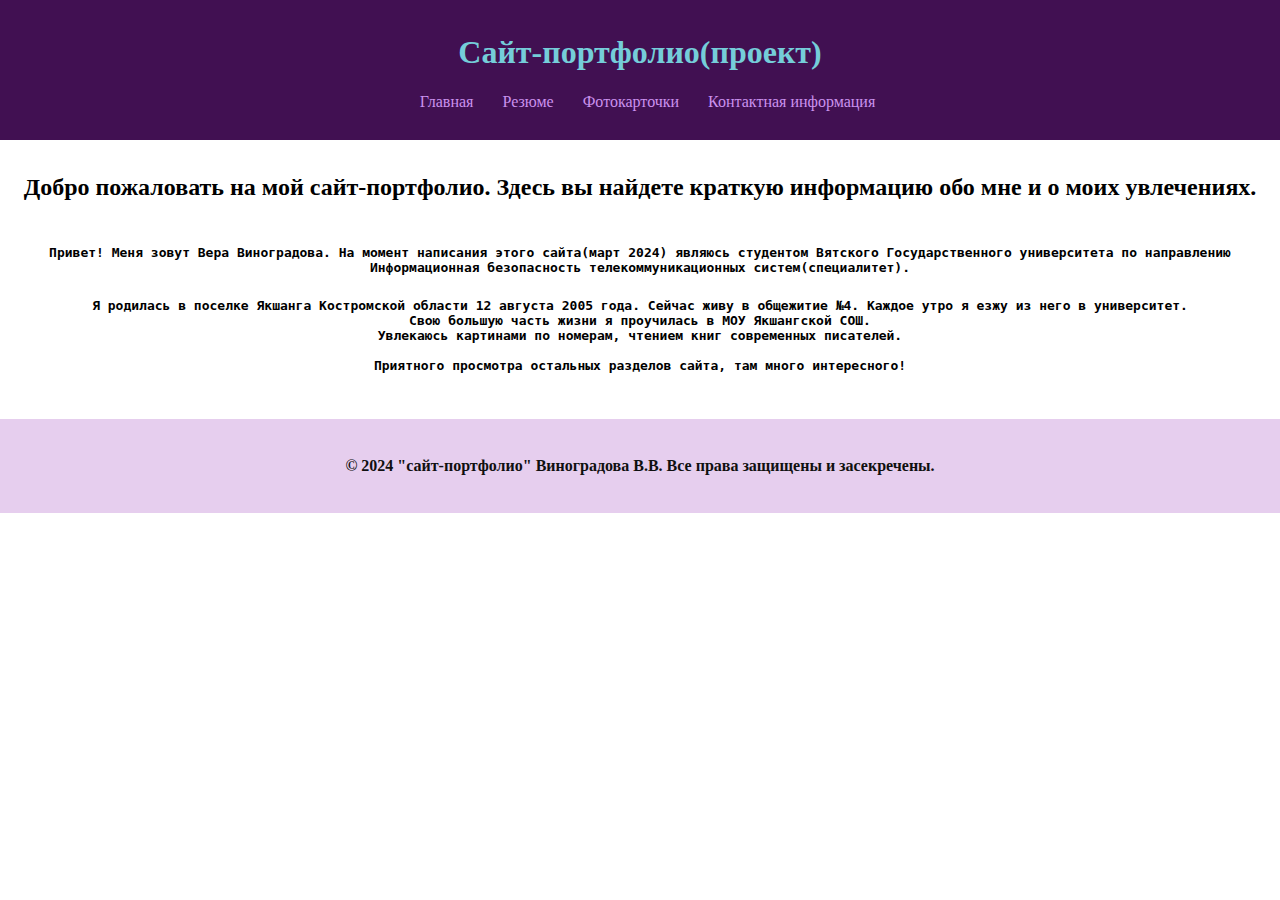
<file: новое/index.html>
<!DOCTYPE html>
<html lang="en">
<head>
    <meta charset="UTF-8">
    <meta name="viewport" content="width=device-width, initial-scale=1.0">
    <title>Портфолио</title>
    <link rel="stylesheet" href="CSS/style.css">
    <link rel="icon" href="FAVICONs/c.ico" type="image/x-icon">
    <style>
        p {
            font-weight: 900;
        }
    </style>
<body>
    <header>
        <h1 align="center">Сайт-портфолио(проект)</h1>
        <nav>
            <ul align="center">
                <li><a href="index.html">Главная</a></li>
				<li><a href="resume.html">Резюме</a></li>
                <li><a href="gallery.html">Фотокарточки</a></li>
                <li><a href="contacts.html">Контактная информация</a></li>
            </ul>		
        </nav>
    </header>

    <main>
        <h2>
        <p>Добро пожаловать на мой сайт-портфолио. Здесь вы найдете краткую информацию обо мне и о моих увлечениях.</p>
    </h2> 
        <section>
                <h3 align="center">
                   <p>Привет! Меня зовут Вера Виноградова. На момент написания этого сайта(март 2024) являюсь студентом Вятского Государственного университета
                    по направлению Информационная безопасность телекоммуникационных систем(специалитет).<br>
                </h3>
                <h3 align="center"> 
                    Я родилась в поселке Якшанга Костромской области 12 августа 2005 года. Сейчас живу в общежитие №4. Каждое утро я езжу из него в университет.<br>
                    Свою большую часть жизни я проучилась в МОУ Якшангской СОШ. <br>
                    Увлекаюсь картинами по номерам, чтением книг современных писателей.<br><br>
                    Приятного просмотра остальных разделов сайта, там много интересного!</p>
                </h3>
            </section>
    </main>

    <footer>
        <p>&copy; 2024 "сайт-портфолио" Виноградова В.В. Все права защищены и засекречены.</p>
    </footer>
</body>
</html>
</file>
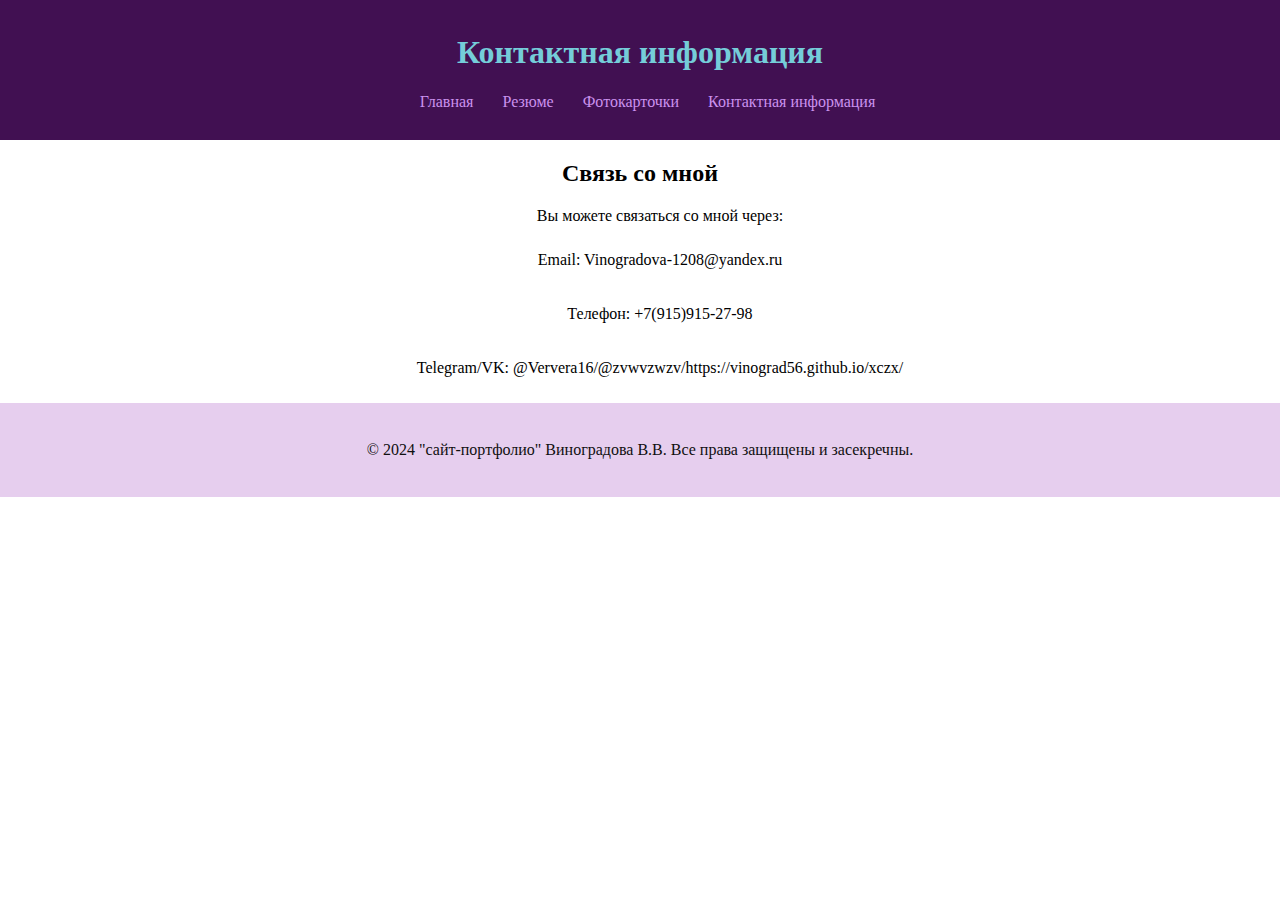
<file: новое/contacts.html>
<!DOCTYPE html>
<html lang="en">
<head>
    <meta charset="UTF-8">
    <meta name="viewport" content="width=device-width, initial-scale=1.0">
    <title>Контактная информация</title>
    <link rel="stylesheet" href="CSS/style.css">
    <link rel="icon" href="FAVICONs/c.ico" type="image/x-icon">
</head>
<body>
    <header>
        <h1 align="center">Контактная информация</h1>
        <nav>
            <ul align="center">
                <li><a href="index.html">Главная</a></li>
                <li><a href="resume.html">Резюме</a></li>
				<li><a href="gallery.html">Фотокарточки</a></li>
                <li><a href="contacts.html">Контактная информация</a></li>
            </ul>
        </nav>
    </header>

    <main>
        <section>
            <h2>Связь со мной</h2>
            <ol align="center">Вы можете связаться со мной через:</ol>
            <ol align="center">
                <p>Email: Vinogradova-1208@yandex.ru</p>
                <p>Телефон: +7(915)915-27-98</p>
                <p>Telegram/VK: @Ververa16/@zvwvzwzv/https://vinograd56.github.io/xczx/</p>
            </ol>
        </section>
    </main>

    <footer>
        <p>&copy; 2024 "сайт-портфолио" Виноградова В.В. Все права защищены и засекречны.</p>
    </footer>
</body>
</html>
</file>
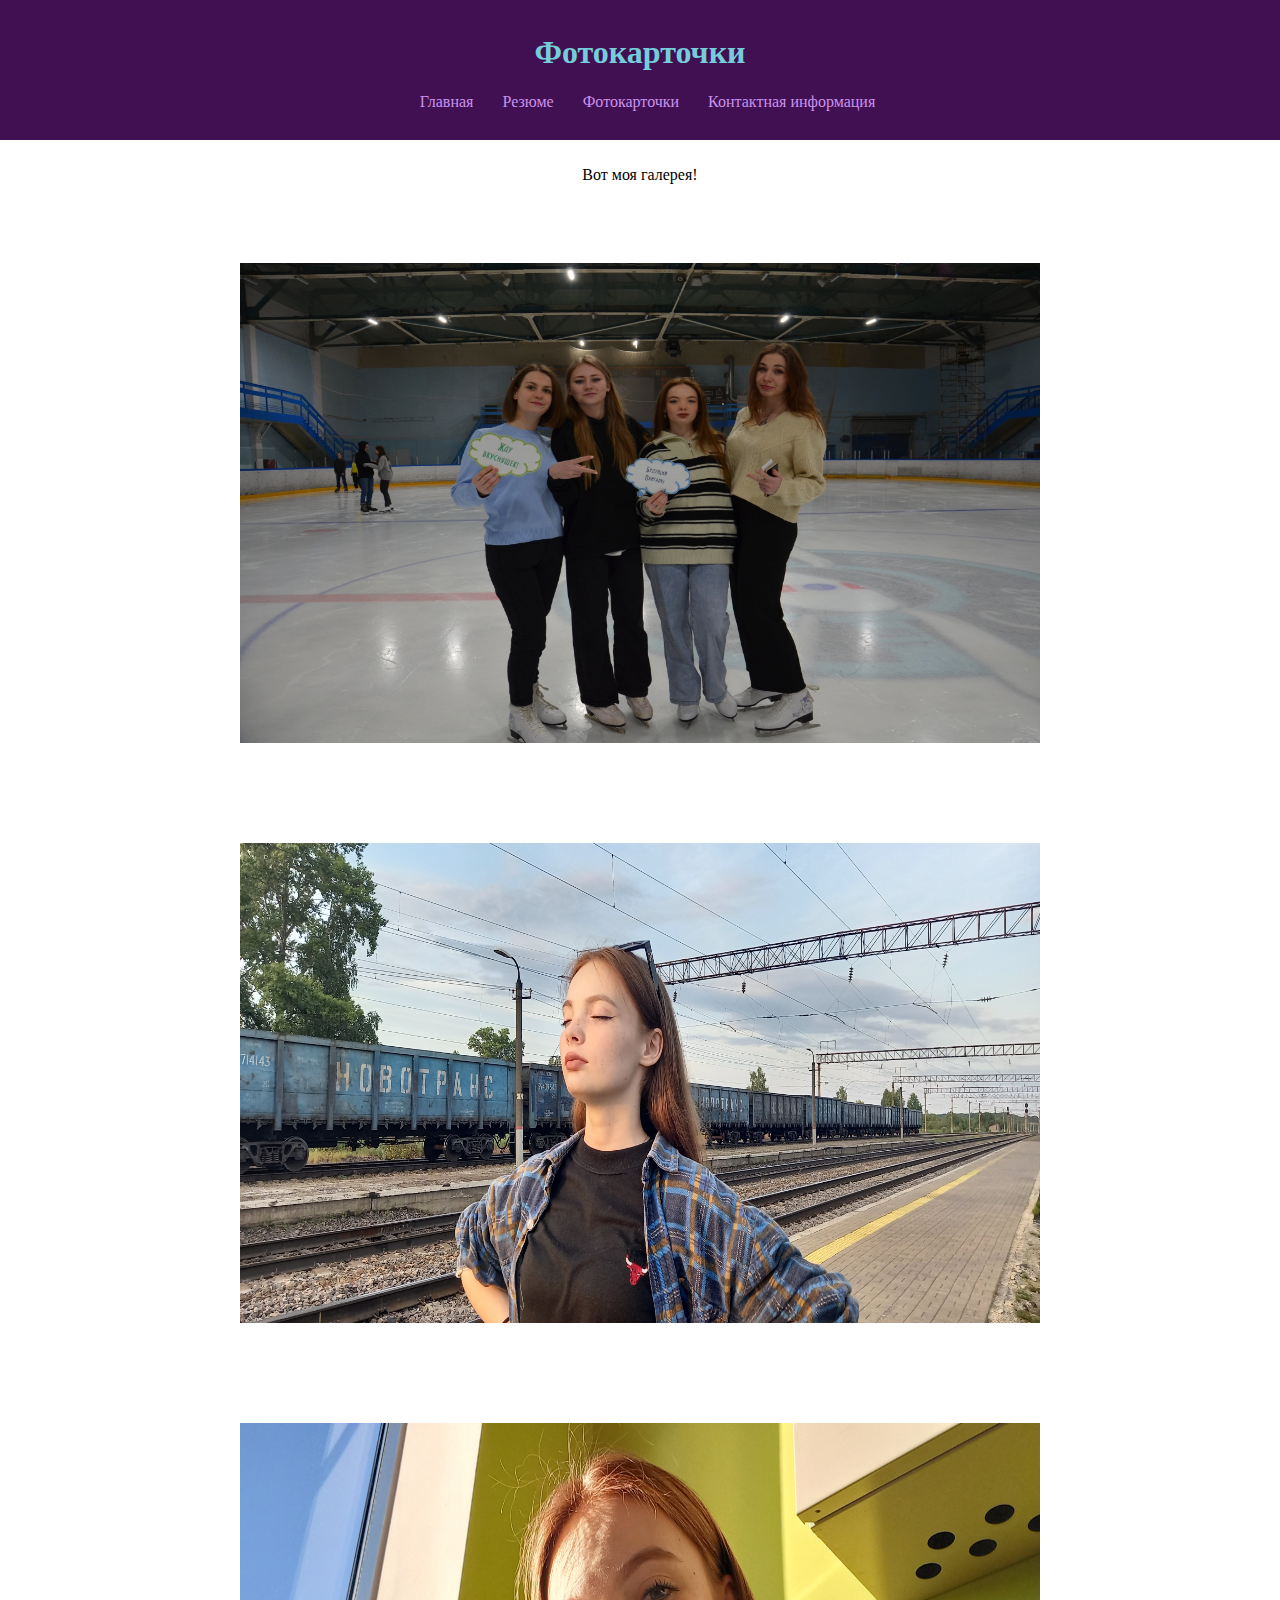
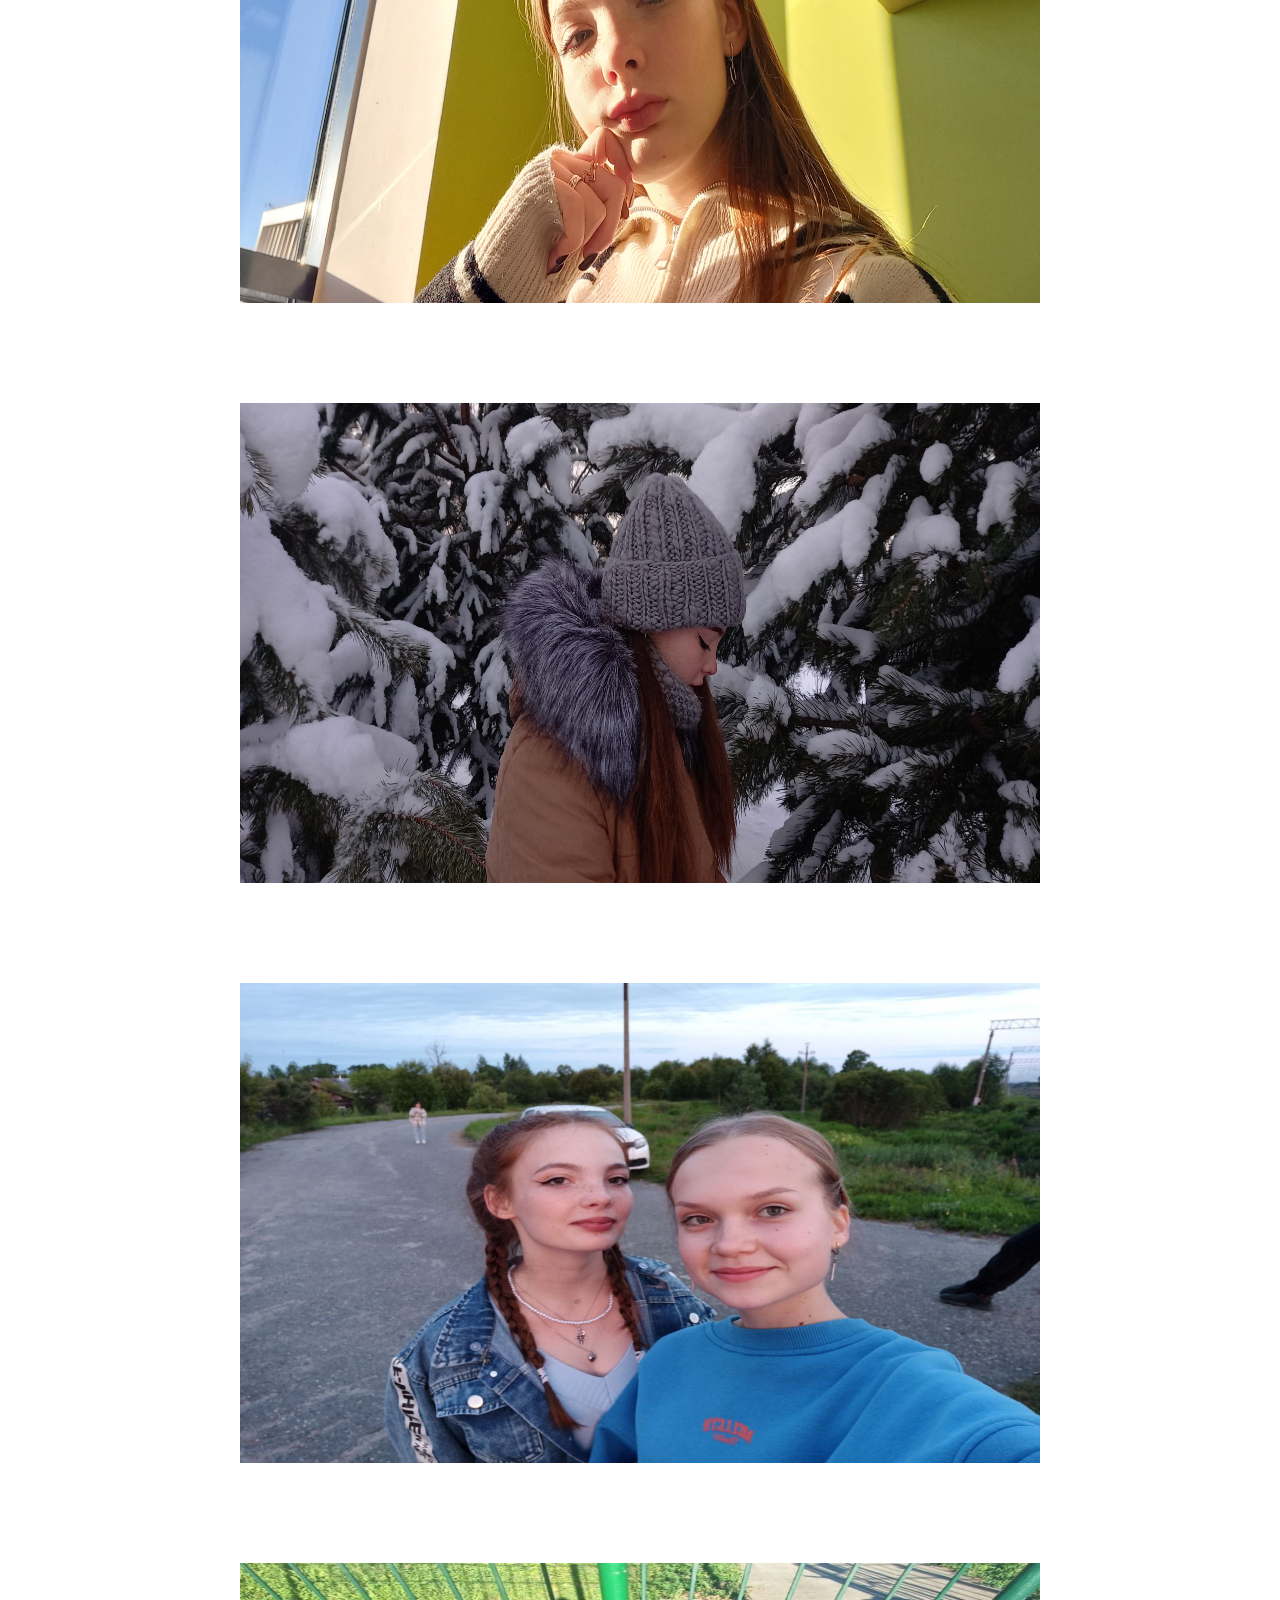
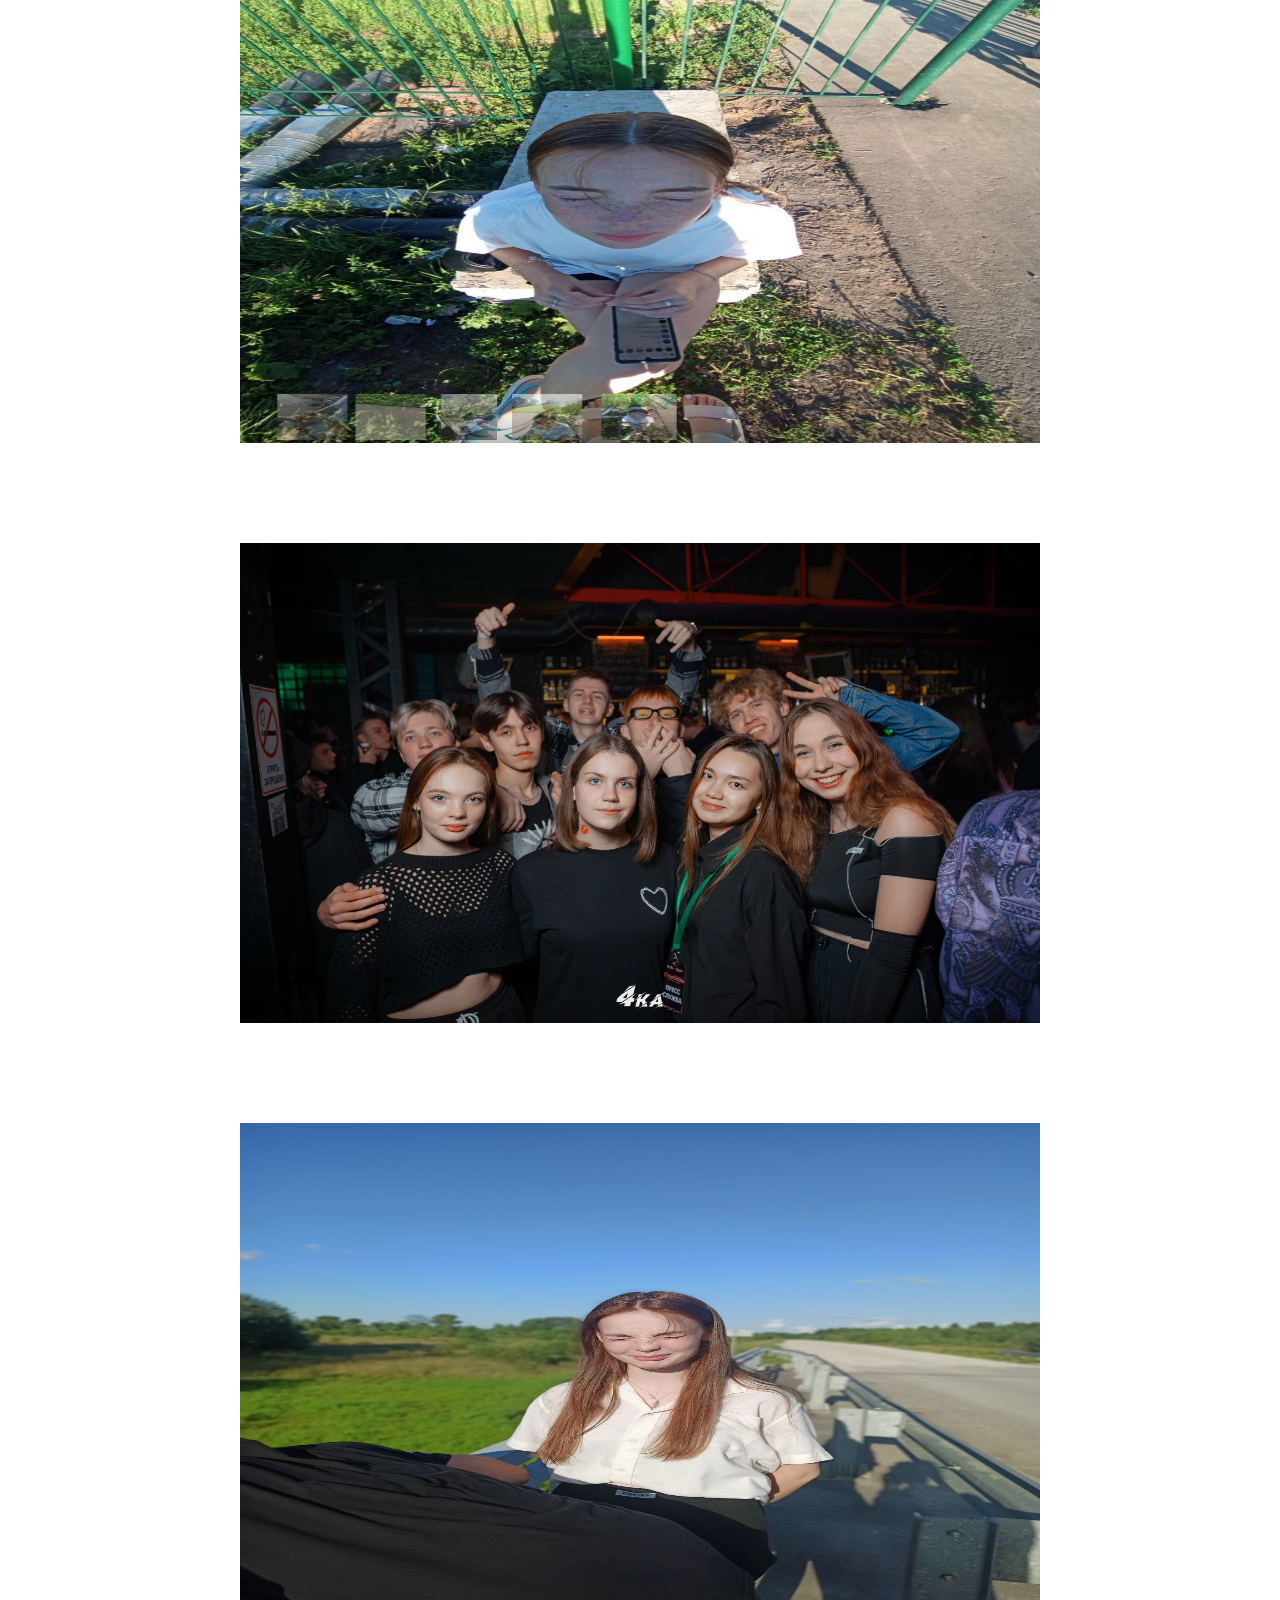
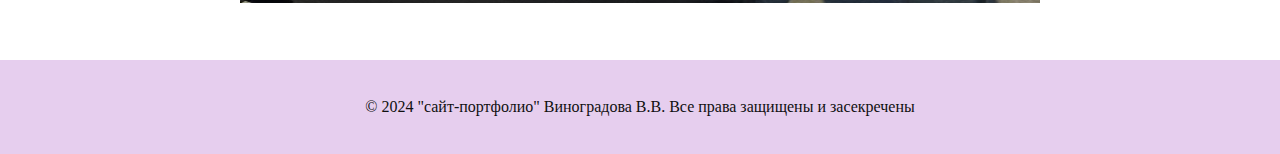
<file: новое/gallery.html>
<!DOCTYPE html>
<html lang="en">
<head>
    <meta charset="UTF-8">
    <meta name="viewport" content="width=device-width, initial-scale=1.0">
    <title>Фотокарточки</title>
    <link rel="stylesheet" href="CSS/style.css">
    <link rel="icon" href="FAVICONs/c.ico" type="image/x-icon">
</head>
<body>
    <header>
        <h1 align="center">Фотокарточки</h1>
        <nav>
            <ul align="center">
                <li><a href="index.html">Главная</a></li>
                <li><a href="resume.html">Резюме</a></li>
				<li><a href="gallery.html">Фотокарточки</a></li>
                <li><a href="contacts.html">Контактная информация</a></li>
            </ul>
        </nav>
    </header>

    <main>
        <p align="center">Вот моя галерея!</p>
            <section class="gallery">
                <img src="фото/1.jpg" alt="Изображение 1">
                <img src="фото/2.jpg" alt="Изображение 2">
                <img src="фото/3.jpg" alt="Изображение 3">
                <img src="фото/4.jpg" alt="Изображение 4">
                <img src="фото/5.jpg" alt="Изображение 5">
                <img src="фото/6.jpg" alt="Изображение 6">
                <img src="фото/7.jpg" alt="Изображение 7">
                <img src="фото/8.jpg" alt="Изображение 8">
            </section>
    </main>

    <footer>
        <p>&copy; 2024 "сайт-портфолио" Виноградова В.В. Все права защищены и засекречены</p>
    </footer>
</body>
</html>
</file>
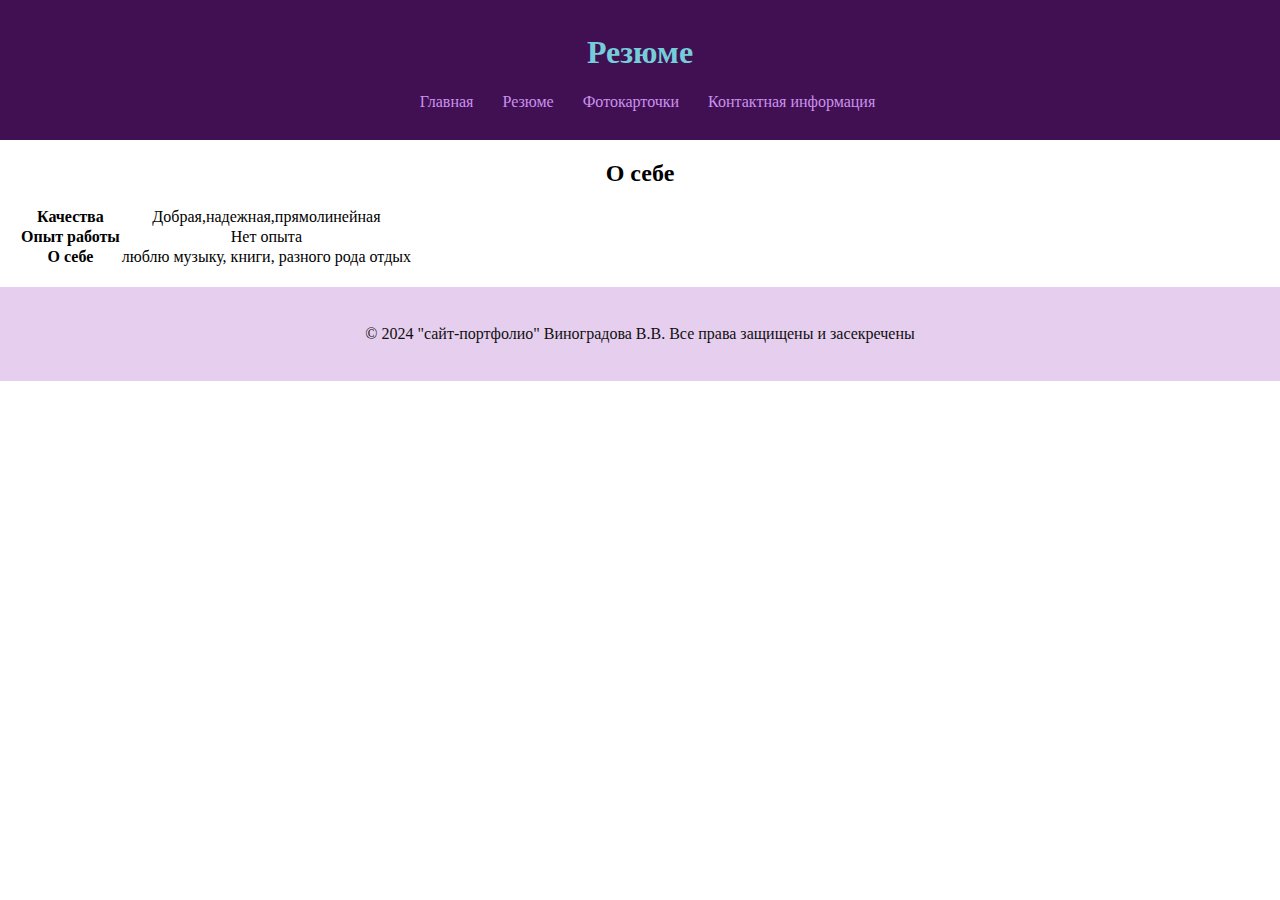
<file: новое/resume.html>
<!DOCTYPE html>
<html lang="en">
<head>
    <meta charset="UTF-8">
    <meta name="viewport" content="width=device-width, initial-scale=1.0">
    <title>Портфолио</title>
    <link rel="stylesheet" href="CSS/style.css">
    <link rel="icon" href="FAVICONs/c.ico" type="image/x-icon">
</head>
<body>
    <header>
        <h1 align="center">Резюме</h1>
        <nav>
            <ul align="center">
                <li><a href="index.html">Главная</a></li>
                <li><a href="resume.html">Резюме</a></li>
				<li><a href="gallery.html">Фотокарточки</a></li>
                <li><a href="contacts.html">Контактная информация</a></li>
            </ul>
        </nav>
    </header>

    <main>
        <h2 align="center">О себе</h2>
        <table>
            <tr align="center">
                <th>Качества</th>
                <td>Добрая,надежная,прямолинейная</td>
            </tr>
            <tr align="center">
               <th>Опыт работы</th>
               <td>Нет опыта</td>
            </tr>
            <tr align="center">
              <th>О себе</th>
              <td>люблю музыку, книги, разного рода отдых</td> 
            </tr>
        </table>
    </main>

    <footer>
        <p>&copy; 2024 "сайт-портфолио" Виноградова В.В. Все права защищены и засекречены</p>
    </footer>
</body>
</html>
</file>
<file: новое/CSS/style.css>
body {
    font-family: inherit;
    margin: 0;
    padding: 0;
}

header {
    background-color: #411052;
    color: #75cdd9;
    padding: 13px;
}

h2 {
    text-align: center;
}

h3 {
    font-family: monospace;
    font-size: 13px;
}
ul{
    text-align="center"
}
p {
    padding: 10px;
}
nav ul {
    list-style-type: none;
}

nav ul li {
    display: inline;
    margin-right: 25px;
}

nav ul li a {
    text-decoration: none;
    color: #cb92ee;
}

footer {
    background-color: #e6ceee;
    color: #101010;
    text-align: center;
    padding: 12px;
}

.gallery {
	overflow: hidden;
	padding:5px;
	text-align: center;
}

.gallery img {
    width:100%;
	max-width:50rem;
	height:30rem;
	display: inline-block;
	overflow: hidden;
	border: 1rem solid white;
	margin: 2rem;
	cursor:pointer
}
.gallery.img img{
	width:100%;
	height:100%;
    object-fit:cover:
	transition:.3s;
}

.gallery.img img:hover{
	transform: scale(1.2);
}

table,
.main table{
    border-collapse: collapse;
    margin: 20px;
    text-align: center;
}

td, th{
    border: 1px colid#411052;
    text-align: center;
}
</file>
